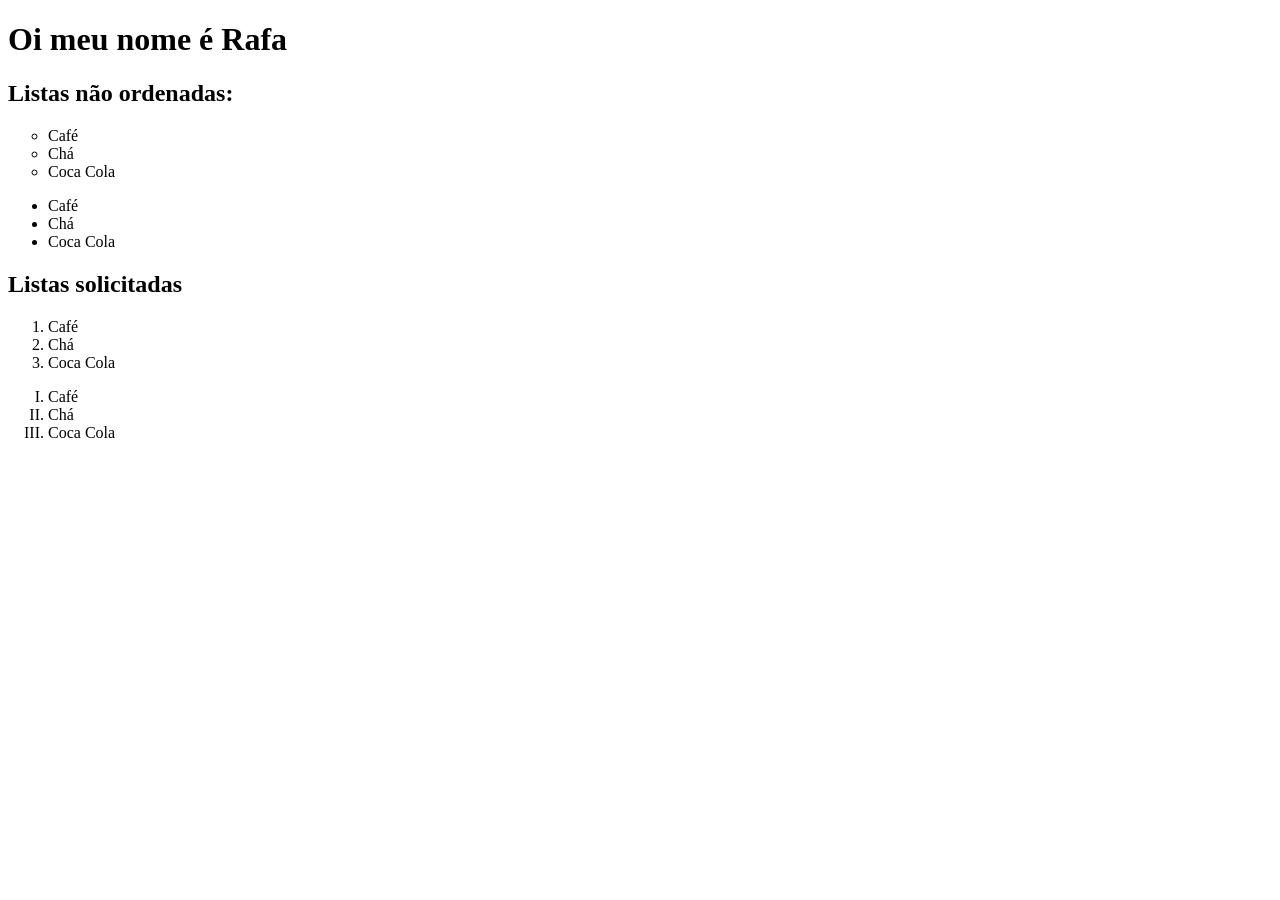
<file: index.html>
<!DOCTYPE html>
<html lang="en">
<head>
    <meta charset="UTF-8">
    <meta name="viewport" content="width=device-width, initial-scale=1.0">
    <title>Document</title>
</head>
<body>
    <h1>Oi meu nome é Rafa </h1>


    <div>
        <h2>Listas não ordenadas:</h2>
        <ul type="circle">
        
            <li> Café</li>
            <li>Chá</li>
            <li>Coca Cola</li>
        </ul>

        <ul>
            <li> Café</li>
            <li>Chá</li>
            <li>Coca Cola</li>
        </ul>


    </div>


    <div>
        <h2>Listas solicitadas</h2>

        <ol>
            <li>Café</li>
            <li>Chá</li>
            <li>Coca Cola</li>


        </ol>


        <ol type ="I">
            <li>Café</li>
            <li>Chá</li>
            <li>Coca Cola</li>


        </ol>


    </div>

    
</body>
</html>
</file>
